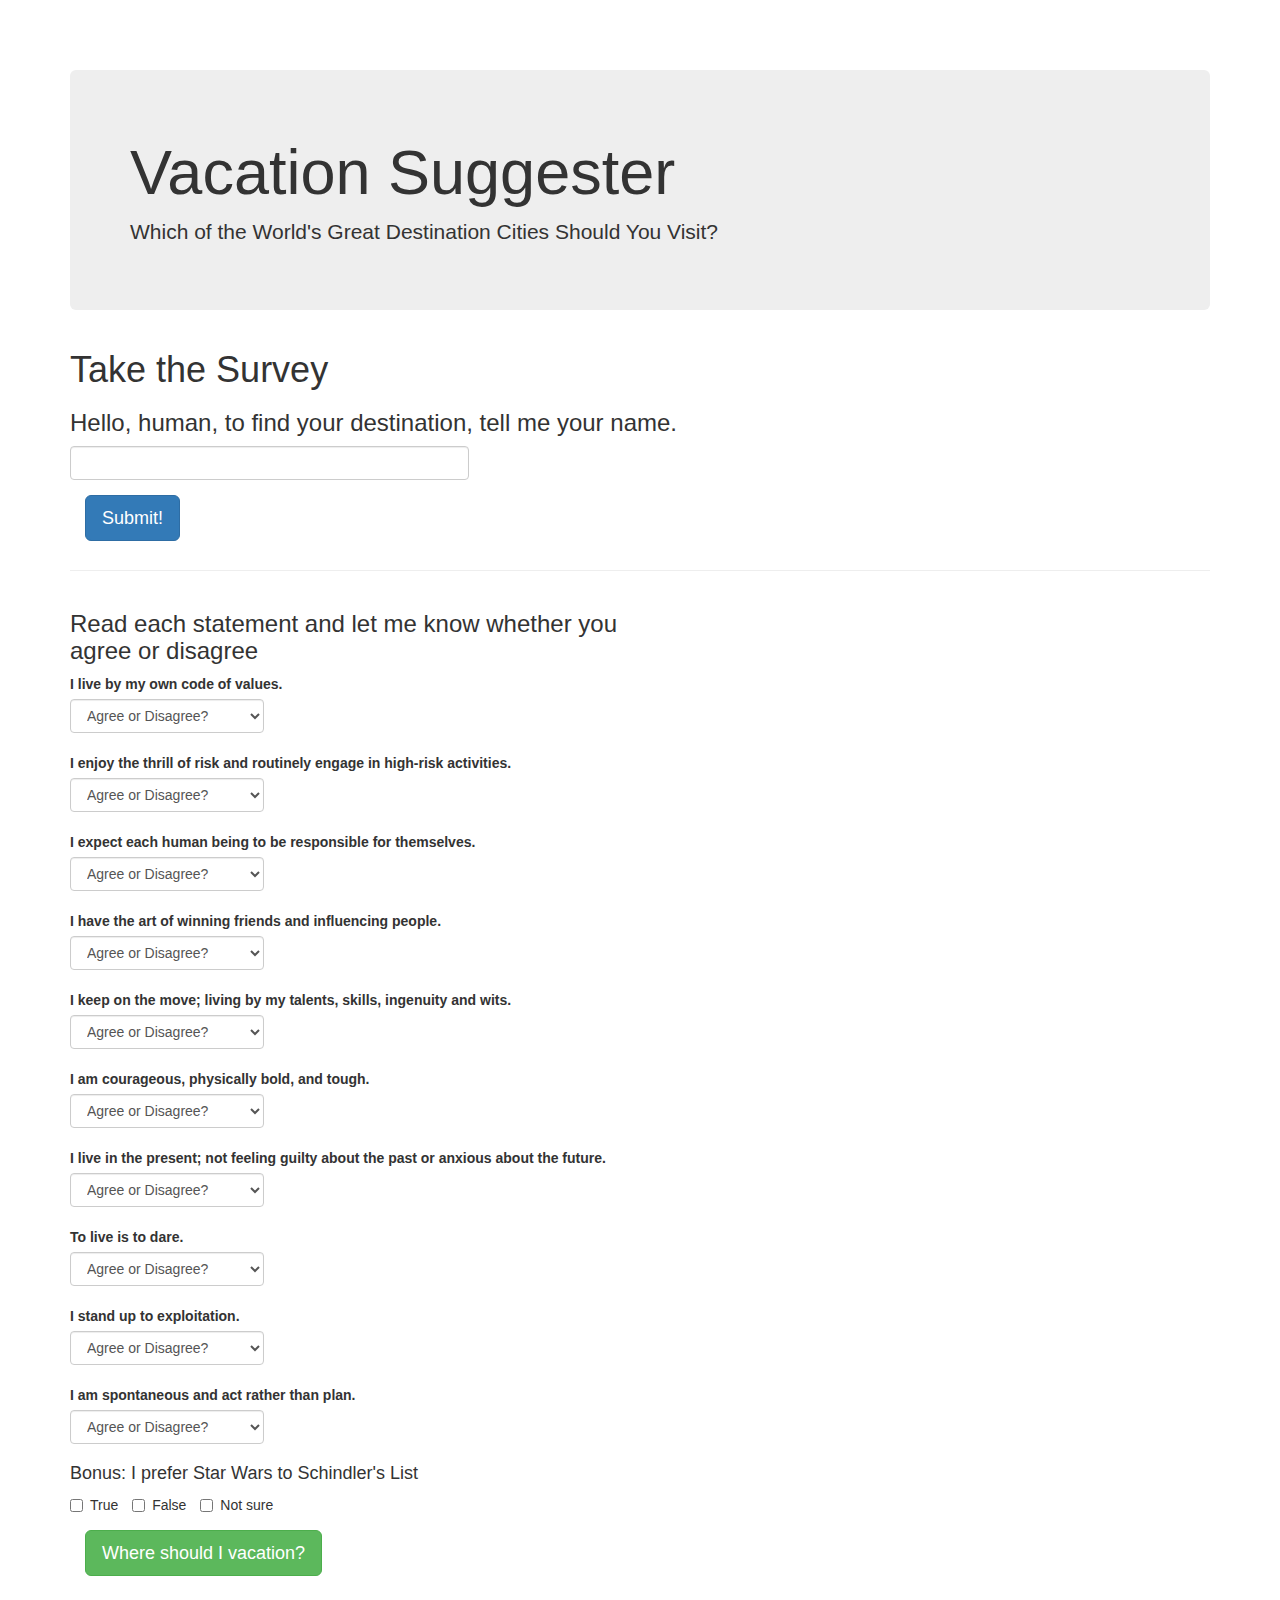
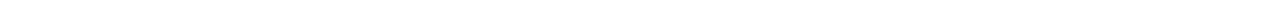
<file: index.html>
<!DOCTYPE html>
<html lang="en">
  <head>
    <meta charset="utf-8">
    <meta http-equiv="X-UA-Compatible" content="IE=edge">
    <meta name="viewport" content="width=device-width, initial-scale=1">
    <link rel="icon" href="img/favicon.ico">
    <title>Vacation Suggester: JavaScript and jQuery Independent Project</title>
    <link href="css/bootstrap.min.css" rel="stylesheet" type="text/css">
    <link href="css/styles.css" rel="stylesheet" type="text/css">
    <script src="js/bootstrap.min.js"></script>
    <script src="js/jquery-1.12.4.js"></script>
    <script src="js/scripts.js"></script>
  </head>
  <body>
    <div class="container">
      <div class="jumbotron">
        <h1>Vacation Suggester</h1>
        <p>Which of the World's Great Destination Cities Should You Visit?</p>
      </div>
      <div class="page-header">
        <h1>Take the Survey</h1>
        <form id="greetings-form">
          <div class="form-group">
            <h3>Hello, human, to find your destination, tell me your name.</h3>
            <input id="person1" class="form-control" type="text">
          </div>
          <button type="submit" class="btn btn-lg btn-primary">Submit!</button>
        </form>
        <div id="reveal-name">
          <p>Hello<span class="person1"></span></p>
        </div>
      </div>
      <div class="row">
        <div class="col-md-6">
          <h3>Read each statement and let me know whether you agree or disagree</h3>
          <form id="vacation-form">
            <div class="from control">
              <label for="question-1">I live by my own code of values.</label>
              <select class="form-control" id="question-1">
                <option value="0">Agree or Disagree?</option>
                <option value="10">Strongly Agree</option>
                <option value="6">Agree</option>
                <option value="1">Disagree</option>
                <option value="1">Stronly Disagree</option>
              </select>
              <label for="question-2">I enjoy the thrill of risk and routinely engage in high-risk activities.</label>
              <select class="form-control" id="question-2">
                <option value="0">Agree or Disagree?</option>
                <option value="10">Agree</option>
                <option value="1">Disagree</option>
              </select>
              <label for="question-3">I expect each human being to be responsible for themselves.</label>
              <select class="form-control" id="question-3">
                <option value="0">Agree or Disagree?</option>
                <option value="10">Agree</option>
                <option value="1">Disagree</option>
              </select>
              <label for="question-4">I have the art of winning friends and influencing people.</label>
              <select class="form-control" id="question-4">
                <option value="0">Agree or Disagree?</option>
                <option value="10">Agree</option>
                <option value="1">Disagree</option>
              </select>
              <label for="question-5">I keep on the move; living by my talents, skills, ingenuity and wits.</label>
              <select class="form-control" id="question-5">
                <option value="0">Agree or Disagree?</option>
                <option value="10">Agree</option>
                <option value="1">Disagree</option>
              </select>
              <label for="question-6">I am courageous, physically bold, and tough.</label>
              <select class="form-control" id="question-6">
                <option value="0">Agree or Disagree?</option>
                <option value="10">Agree</option>
                <option value="1">Disagree</option>
              </select>
              <label for="question-7">I live in the present; not feeling guilty about the past or anxious about the future.</label>
              <select class="form-control" id="question-7">
                <option value="0">Agree or Disagree?</option>
                <option value="10">Agree</option>
                <option value="1">Disagree</option>
              </select>
              <label for="question-8">To live is to dare.</label>
              <select class="form-control" id="question-8">
                <option value="0">Agree or Disagree?</option>
                <option value="10">Agree</option>
                <option value="1">Disagree</option>
              </select>
              <label for="question-9">I stand up to exploitation.</label>
              <select class="form-control" id="question-9">
                <option value="0">Agree or Disagree?</option>
                <option value="10">Agree</option>
                <option value="1">Disagree</option>
              </select>
              <label for="question-10">I am spontaneous and act rather than plan.</label>
              <select class="form-control" id="question-10">
                <option value="0">Agree or Disagree?</option>
                <option value="10">Agree</option>
                <option value="1">Disagree</option>
              </select>
              <h4>Bonus: I prefer Star Wars to Schindler's List</h4>
              <label class="checkbox-inline" for="question-11">
                <input type="checkbox" id="inlineCheckbox1" value="10"> True
              </label>
              <label class="checkbox-inline">
                <input type="checkbox" id="inlineCheckbox2" value="1"> False
              </label>
              <label class="checkbox-inline">
                <input type="checkbox" id="inlineCheckbox3" value="5"> Not sure
              </label>
            </div>
            <button type="submit" class="btn btn-lg btn-success">Where should I vacation?</button>
          </form>
        </div>
        <div class="col-md-6">
          <div id="reveal-destination">
            <h4>Well<span class="person1"></span></h4>
            <h4>You should go to <span id="destination"></span>.</h4>
          </div>
          <div id="try-again-hidden">
            <img id="try-again" src="img/try-again.jpg" class="img-responsive" alt="responsive image">
          </div>
          <div id="london-hidden">
            <img id="london" src="img/london-england.jpg" class="img-responsive" alt="responsive image">
          </div>
          <div id="sydney-hidden">
            <img src="img/sydney-australia.jpg" class="img-responsive" alt="responsive image">
          </div>
          <div id="amsterdam-hidden">
            <img src="img/amsterdam-netherlands.jpg" class="img-responsive" alt="responsive image">
          </div>
          <div id="paris-hidden">
            <img src="img/paris-france.jpg" class="img-responsive" alt="responsive image">
          </div>
          <div id="rome-hidden">
            <img src="img/rome-italy.jpg" class="img-responsive" alt="responsive image">
          </div>
          <div id="budapest-hidden">
            <img src="img/budapest-hungary.jpg" class="img-responsive" alt="responsive image">
          </div>
          <div id="tokyo-hidden">
            <img src="img/tokyo-japan.jpg" class="img-responsive" alt="responsive image">
          </div>
          <div id="cusco-hidden">
            <img src="img/cusco-peru.jpg" class="img-responsive" alt="responsive image">
          </div>
          <div id="marrakech-hidden">
            <img src="img/marrakech-morocco.jpg" class="img-responsive" alt="responsive image">
          </div>
          <div id="siem-reap-hidden">
            <img src="img/siem-reap-cambodia.jpg" class="img-responsive" alt="responsive image">
          </div>
          <div id="kathmandu-hidden">
            <img src="img/kathmandu-nepal.jpg" class="img-responsive" alt="responsive image">
          </div>
          <div id="more-destinations">
            <span>Click to see the button you won!</span>
          </div>
          <div id="wanderlust">
            <img src="img/wanderlust.jpg" class="img-responsive" alt="responsive image">
          </div>
        </div>
      </div>
    </div>
  </body>
</html>
</file>
<file: css/styles.css>
body {
  padding-top: 70px;
  padding-bottom: 30px;
}

img {
  display: none;
  margin: 20px;
}

select {
  display: block;
  margin-bottom: 20px;
}

span {
  cursor: pointer;
}

button {
  margin: 15px;
}

.btn {
  display: block;
  margin-bottom: 20px;
}

.person1 {
  margin-left: 5px;
}

.form-group {
  margin-top: 20px;
}

.form-control {
  width: 35%;
}

#person1 {
  width: 35%;
}

#reveal-name {
  display: none;
  margin-top: 15px;
  margin-bottom: 15px;
}

#reveal-destination {
  display: none;
}

#more-destinations {
  display: none;
}

#try-again-hidden {
  display: none;
}

#try-again {
  width: 60%;
  display: block;
  padding: 20px;
  margin: auto;
}

#wanderlust {
  display: none;
}

#london-hidden {
  display: none;
}

#sydney-hidden {
  display: none;
}

#amsterdam-hidden {
  display: none;
}

#paris-hidden {
  display: none;
}

#rome-hidden {
  display: none;
}

#budapest-hidden {
  display: none;
}

#tokyo-hidden {
  display: none;
}

#cusco-hidden {
  display: none;
}

#marrakech-hidden {
  display: none;
}

#siem-reap-hidden {
  display: none;
}

#kathmandu-hidden {
  display: none;
}
</file>
